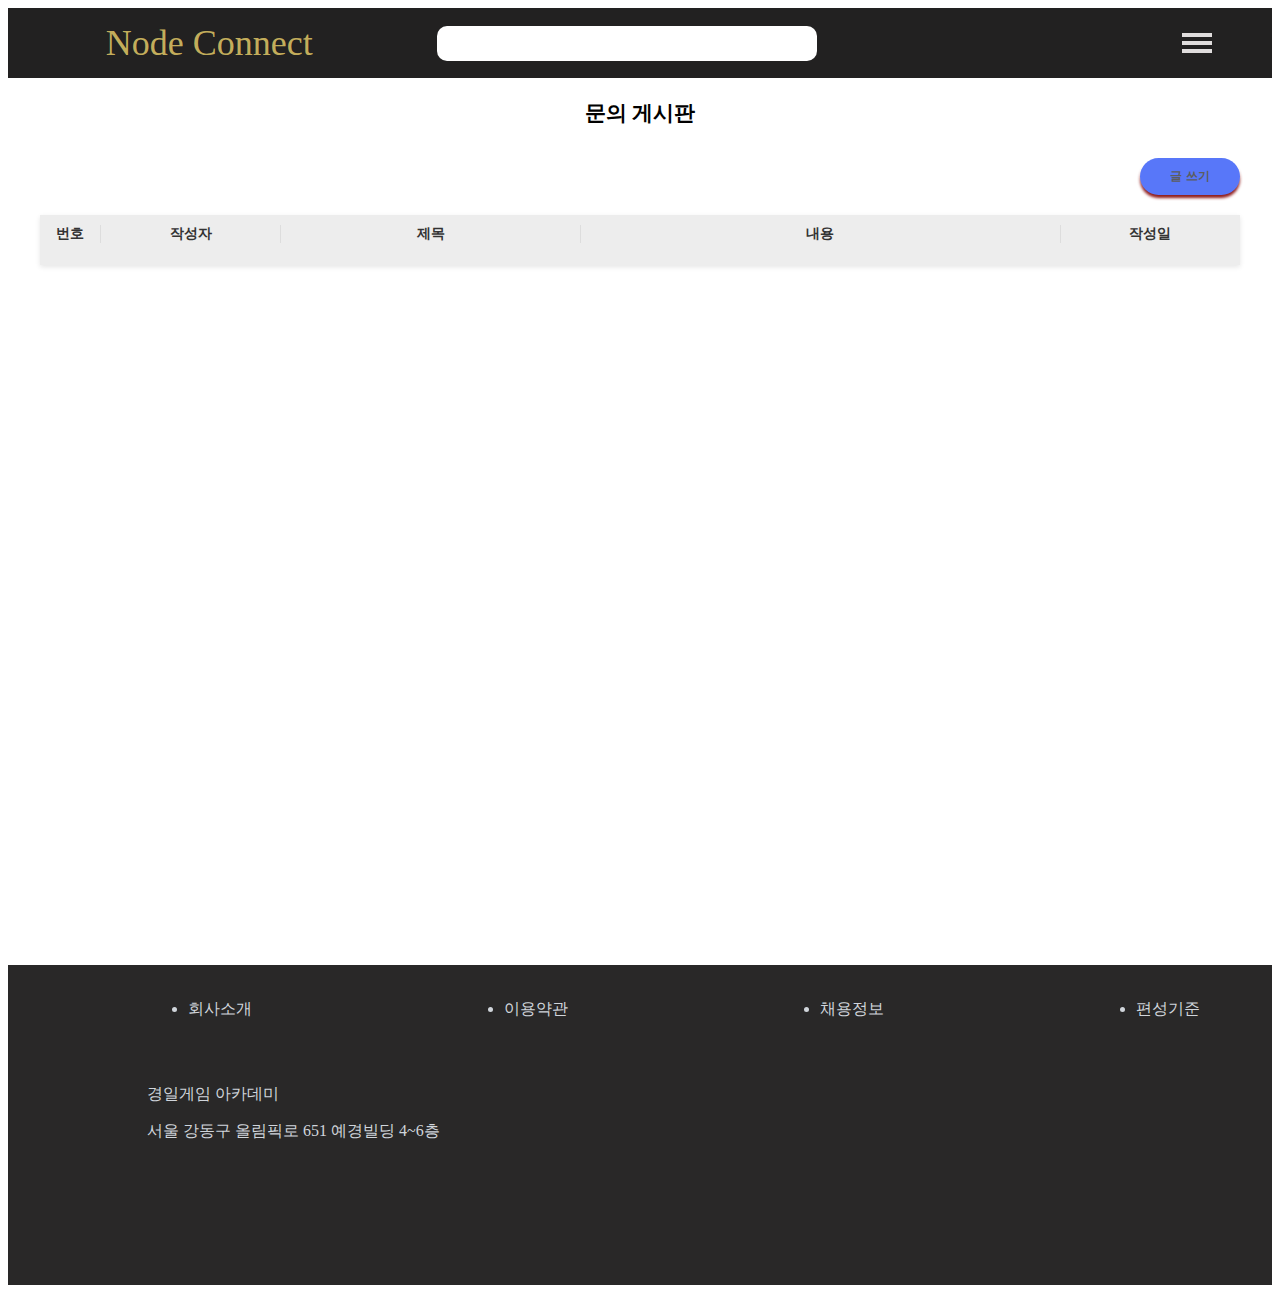
<file: page/inquirymain/inquiry.html>
<!DOCTYPE html>
<html lang="en">
<head>
    <meta charset="UTF-8">
    <meta name="viewport" content="width=device-width, initial-scale=1.0">
    <title>Document</title>
    <link rel="stylesheet" href="./inquiry.css">
</head>
<body>
    <div id="header">
        <div id="bodyContent">
            <div id="titleBar">
                <h1 id="Home">Node Connect</h1>
                
                <div class="divInput">
                    <input class="inputSearch" type="text" name="searchContent" placeholder="">
                    <span class="Icon"><i class="fa fa-search"></i></span>
                </div>  
                <div class="hamBtn">
                    <span></span>
                    <span></span>
                    <span></span>
                </div>
            </div>
            <div id="hamBtnContent">
                <ul class="hamBtnContentul">
                    <li class="myPage">마이 페이지</li>
                    <li class="inquiry">문의 </li>
                    <li class="addContent">컨텐츠 추가</li>
                    <li class="Logout">로그아웃</li>
                </ul>
            </div>
        </div>
    </div>
    <div id="middle">
    <h3>문의 게시판</h3>
    <div id="inquiry_form">
        <form id="inquiry_form_submit"> 
            <div class="write">
                <div class="write_form">
                    <h2>글 쓰기</h2>
                    <div class="inquiry_write">
                        <label for="">제목</label> <br>
                        <input type="text" id="title" class="inquiry_input"> <br>
                        <label for="">내용</label> <br>
                        <textarea id="content" class="inquiry_input"></textarea> <br>
                        <button type="submit" id="submit_inquiry">글 등록</button>
                        <button type="button" id="close_inquiry_form">뒤로 가기</button>
                    </div>
                </div>
            </div>
        </form>
        <button class="open_inquiry_form_btn">글 쓰기</button>
    </div>  
    <div id="inquiry_list_header">
        <ul>
            <li>번호</li>
            <li>작성자</li>
            <li>제목</li>
            <li>내용</li>
            <li>작성일</li>
        </ul>
    </div>

    <div id="content_wrap"></div>

    <div id="pagination"></div>
</div>
    <div id="Footer">
        <ul class="Footerul">
            <li>회사소개</li>
            <li>이용약관</li>
            <li>채용정보</li>
            <li>편성기준</li>
        </ul>
        <p>경일게임 아카데미</p>
        <p>서울 강동구 올림픽로 651 예경빌딩 4~6층</p>
        </div>
    </body>
    <script src="./inquiry.js"></script>
</html>
</file>
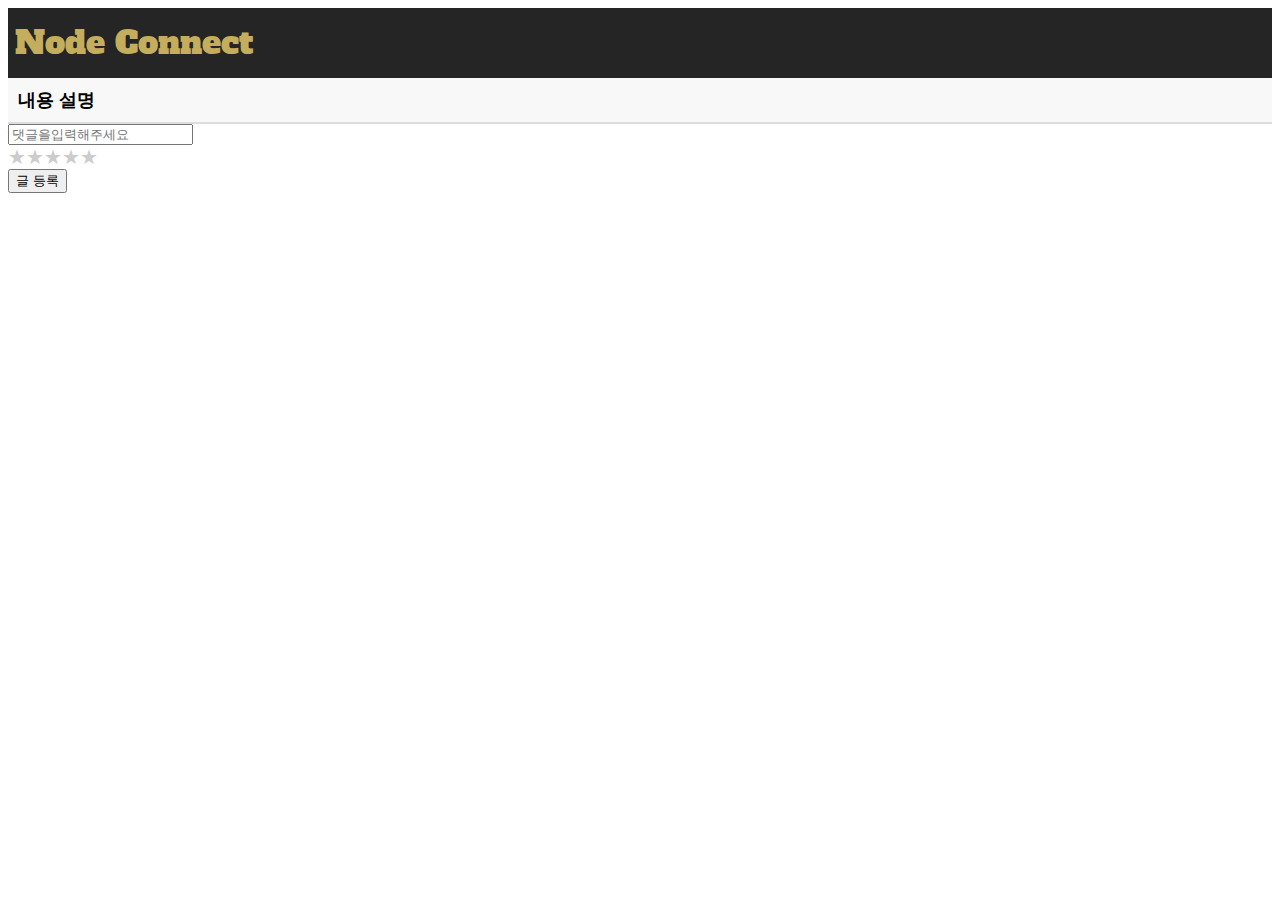
<file: page/particular/particular.html>
<!DOCTYPE html>
<html lang="en">
<head>
    <meta charset="UTF-8">
    <meta name="viewport" content="width=device-width, initial-scale=1.0">
    <title>Document</title>
    <link rel="stylesheet" href="./particular.css">
    <link href="https://fonts.googleapis.com/css2?family=Alfa+Slab+One&display=swap" rel="stylesheet">
    <link rel="stylesheet" href="https://cdnjs.cloudflare.com/ajax/libs/font-awesome/4.7.0/css/font-awesome.min.css">
    <link rel="stylesheet" href="https://fonts.googleapis.com/css2?family=Material+Symbols+Outlined:opsz,wght,FILL,GRAD@20..48,100..700,0..1,-50..200&icon_names=more_horiz" />
</head>
<body>
    <div id="titleBar">
       <a href="/class project/index.html">
            <h1>Node Connect</h1>
        </a>
        <span class="nickname"></span>
        <div class="hamBtn">
            <span></span>
            <span></span>
            <span></span>
        </div>
    </div>
    <div id="top">
        <span> 내용 설명</span>
        <div id="top_img"></div>
    </div>
    <div>
        <form action="">
            <label for=""></label>
            <input type="text" id="text_value" placeholder="댓글을입력해주세요">
            <button id="text_btn">글 등록</button>
        </form>
    </div>
    <div id="comment_list"></div>
</body>
<script src="./particular.js"></script>
</html>
</file>
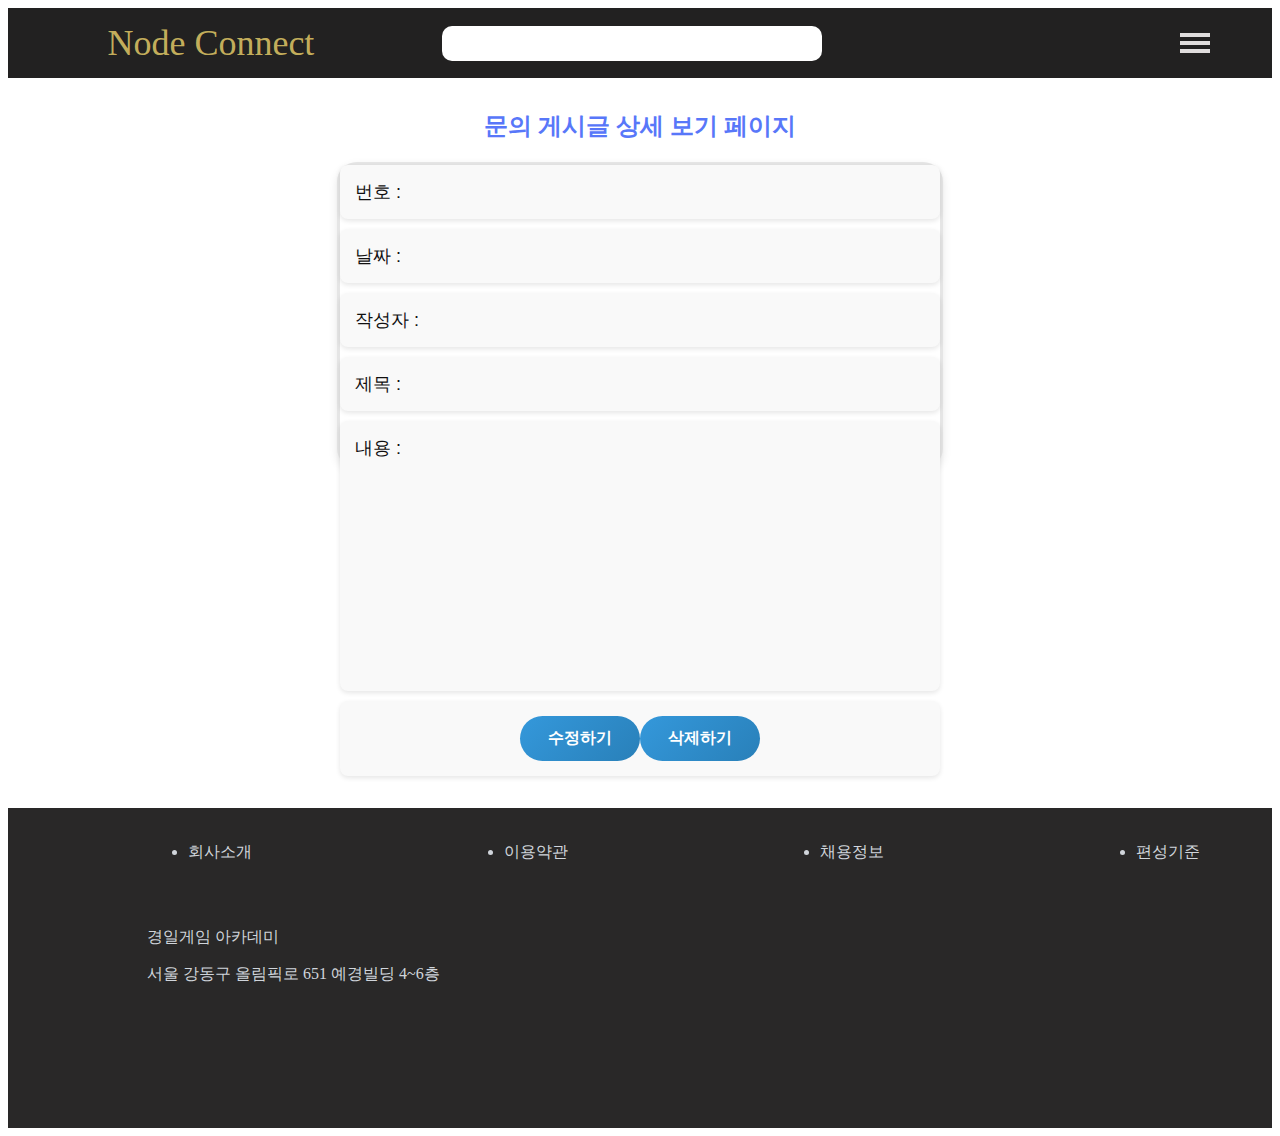
<file: page/write/inquirywrite.html>
<!DOCTYPE html>
<html lang="en">
<head>
    <meta charset="UTF-8">
    <meta name="viewport" content="width=device-width, initial-scale=1.0">
    <title>문의 게시글 상세 보기</title>
    <link rel="stylesheet" href="./inquirywrite.css">
</head>
<body>
    <div id="header">
        <div id="bodyContent">
            <div id="titleBar">
                <h1>Node Connect</h1>
                
                <div class="divInput">
                    <input class="inputSearch" type="text" name="searchContent" placeholder="">
                    <span class="Icon"><i class="fa fa-search"></i></span>
                </div>  
                <div class="hamBtn">
                    <span></span>
                    <span></span>
                    <span></span>
                </div>
            </div>
        
            <div id="hamBtnContent">
                <ul class="hamBtnContentul">
                    <li class="myPage">마이 페이지</li>
                    <li class="inquiry">문의 </li>
                    <li class="addContent">컨텐츠 추가</li>
                    <li class="Logout">로그아웃</li>
                </ul>
            </div>
        </div>
    </div>
    </div>

    <div id="view_form">
        <h4 class="inquiry_view">문의 게시글 상세 보기 페이지</h4>
        <div id="content_wrap">
            <div class="">번호 : <span id="index"></span></div>
            <div class="">날짜 : <span id="date"></span></div>
            <div class="">작성자 : <span id="nickname"></span></div>
            <div class="">제목 : <span id="title"></span></div>
            <div class="">내용 : <span id="content"></span></div>
            <div class="wirte_btn">
            <button class="edit_button">수정하기</button>
            <button class="delete_button">삭제하기</button>
            <!-- <button class="return_button">돌아가기</button> -->
            </div>
        </div>
        </div>
    </div>
    <div class="edit">
        <div class="write_edit_form">
            <h1 class="write_pop">글 수정하기</h1>
            <div class="write_edit">
                <label>제목:</label>
                <input type="text" id="edit-title">
                <label>내용:</label>
                <textarea id="edit-content"></textarea>
                <button id="save-changes">수정 저장</button>
                <button id="close-modal">닫기</button>
            </div>
        </div>
    </div>
    <div id="Footer">
        <ul class="Footerul">
            <li>회사소개</li>
            <li>이용약관</li>
            <li>채용정보</li>
            <li>편성기준</li>
        </ul>
        <p>경일게임 아카데미</p>
        <p>서울 강동구 올림픽로 651 예경빌딩 4~6층</p>
    </div>   
</body>
<script src="./inquirywrite.js"></script>
</html>
</file>
<file: page/inquirymain/inquiry.css>
/* 기본 스타일: 모바일 화면(작은 화면) */
body {
    font-size: 14px;
}

.container {
    width: 100%;
}

/* 화면이 768px 이상일 때 적용 (태블릿 이상) */
@media (min-width: 768px) {
    body {
        font-size: 16px;
    }
    .container {
        width: 75%;
    }
}

/* 화면이 1024px 이상일 때 적용 (데스크탑) */
@media (min-width: 1024px) {
    body {
        font-size: 18px;
    }
    .container {
        width: 50%;
    }
}

/* 모달 팝업 스타일 */
.write {
    position: fixed;
    top: 0;
    left: 0;
    width: 100%;
    height: 100%;
    background-color: rgba(0, 0, 0, 0.5);
    display: none; /* 모달이 기본적으로 숨겨짐 */
    justify-content: center;
    align-items: center;
}

.write_form {
    width: 80%;
    height: 90%;
    max-width: 400px;
    padding: 30px;
    background-color: #fff;
    border-radius: 10px;
    box-shadow: 0 2px 5px rgba(0, 0, 0, 0.1);
    text-align: center;
    position: relative;
}

h2 {
    font-size: 24px;
    margin-bottom: 20px;
    color: #333;
}

.inquiry_write {
    display: flex;
    flex-direction: column;
    align-items: flex-start;
    margin-top: 20px;
}

.inquiry_write label {
    font-size: 14px;
    margin-bottom: 8px;
    color: #333;
}

.inquiry_input {
    width: 100%;
    padding: 12px;
    margin-bottom: 15px;
    border-radius: 5px;
    border: 1px solid #ccc;
    box-sizing: border-box;
    font-size: 14px;
}

.inquiry_input:focus {
    border-color: #5877f9;
    outline: none;
}

textarea {
    resize: none;
    min-height: 150px;
}

button {
    padding: 10px 20px;
    font-size: 14px;
    font-weight: 700;
    background-color: #5877f9;
    color: white;
    border: none;
    border-radius: 5px;
    cursor: pointer;
    margin: 10px 0;
    transition: background-color 0.3s;
}

button:hover {
    background-color: #4057a1;
}

#close_inquiry_form, #subsubmit_inquiry {
    background-color: #f44336;
}

#close_inquiry_form:hover {
    background-color: #d32f2f;
}

#submit_inquiry:hover {
    background-color: #d32f2f;
}

/* 모달 닫기 버튼 위치 */
#close_inquiry_form, #subsubmit_inquiry {
    position: absolute;
    margin-top: 600px;
    top: 10px;
    right: 10px;
    padding: 5px 10px;
    background-color: transparent;
    color: #333;
    border: none;
    font-size: 16px;
    cursor: pointer;
}

#close_inquiry_form:hover {
    color: #f44336;
}

/* 모달 팝업 스타일 끝 */

#inquiry_list {
 border-bottom: 1px solid red;
}

/* 문의 목록 헤더 스타일 */
#inquiry_list_header {
    width: 1200px; 
    height: 30px;
    background-color: rgb(80, 80, 80, 0.1);  
    padding: 10px 0;  /* 상하 여백 */
    box-shadow: 0 2px 5px rgba(0, 0, 0, 0.1);  
}

/* 리스트 항목 스타일 */
#inquiry_list_header ul {
    display: flex;
    justify-content: space-between;  
    align-items: center;  
    list-style: none;
    margin: 0;
    padding: 0;
}

/* 리스트 항목 li 공통 스타일 */
#inquiry_list_header li {
    font-size: 14px;  
    font-weight: bold;  
    color: #333; 
    text-align: center;  
    border-right: 1px solid #ddd;  
    transition: background-color 0.3s ease;  
}

/* 마지막 항목에는 오른쪽 경계선 제거 */
#inquiry_list_header li:last-child {
    border-right: none;
}

/* 각 항목의 너비 비율 설정 */
#inquiry_list_header li:nth-child(1) {
    width: 5%;
}

#inquiry_list_header li:nth-child(2) {
    width: 15%;
}

#inquiry_list_header li:nth-child(3) {
    width: 25%;
}

#inquiry_list_header li:nth-child(4) {
    width: 40%;
}

#inquiry_list_header li:nth-child(5) {
    width: 15%;
}

/* 리스트 항목 hover 효과 */
#inquiry_list_header li:hover {
    background-color: rgba(0, 0, 0, 0.1);  /* 마우스를 올리면 배경이 살짝 어두워짐 */
    cursor: pointer; 
}

/* 반응형 스타일 (작은 화면에서의 처리) */
@media (max-width: 768px) {
    #inquiry_list_header {
        padding: 5px 0; 
    }

    #inquiry_list_header ul {
        flex-direction: column; 
        align-items: flex-start;  
    }

    #inquiry_list_header li {
        width: 100%;  
        padding: 8px 10px; 
        text-align: left;  
        border-right: none; 
    }
}


#inquiry_form {
    margin-left: 1100px;
    margin-bottom: 10px;
}

.open_inquiry_form_btn {
    padding:10px 15px 10px 15px;
    min-width: 100px;
    height: auto;
    box-sizing: border-box;
    border-radius: 50px;
    font-size: 12px;
    font-weight: 700;
    color: #5d5d5d;
    box-shadow: 0px -3px 3px #ffffff, 0px 3px 3px #8f1b1b;
}



#content_wrap {
    display: flex;
    flex-direction: column;
    width: 1200px;
    height: 700px;
    list-style: none; 
}
#content_wrap ul {
    display: flex;
    align-items: center;
    list-style: none;
    width: 1200px;
    padding: 0;
    padding-bottom: 10px;
    padding-top: 10px;
    text-align: center;
    border-bottom: 1px solid #ccc;
}
#content_wrap li:nth-child(1) {
    width: 5%;
}
#content_wrap li:nth-child(2) {
    width: 15%;
}
#content_wrap li:nth-child(3) {
    width: 25%;
}
#content_wrap li:nth-child(4) {
    width: 40%;
}
#content_wrap li:nth-child(5) {
    width: 15%;
} 

#header {
    width:100%;
    
}

#Footer {
    width: 100%;
    height: 300px;
    background-color: rgb(41, 40, 40);
    color: rgb(208, 213, 219);
    font-size: 16px;
  
    padding-top: 20px;

   
}
.Footerul {
    width: 100%;
    margin: 14px;
    display: flex;
    justify-content: space-around;
}
.Footerul li {
    justify-content: space-around;
    margin-bottom: 50px;
}

p {
    margin-top: 10px;
    margin-left: 11% ;
}

 #middle {
    width: 100%;
    height: 100%;
    display: flex;
    flex-direction: column;
    justify-content: center;
    align-items: center;

}

 /* 팝업 안에 제목 input 사이즈 */
.inquiry_write #title {
    width: 400px;
    height: 20px;
}

/* textarea 크기 고정 및 사이즈 크기 지정 */
.inquiry_write #content {
    width: 400px;
    height: 300px;
    resize: none;
}  
/* .inquiry_write #submit_inquiry {
    margin-left: 320px;
    margin-bottom: 30px;
} */



.inquiry_write #submit_inquiry, #close_inquiry_form  {
    padding:8px 15px 8px 15px;
    min-width: 100px;
    height: auto;
    box-sizing: border-box;
    border-radius: 50px;
    font-size: 12px;
    font-weight: 700;
    background-color:#5877f9;
    border:2px solid #5877f9;
    color:#ffffff;
}


#pagination {
    display: flex;
}


#pagination span {
    display: block;
    padding: 10px;
    border: 1px solid;
    box-sizing: border-box;
    cursor: pointer;
}

#pagination span:hover {
    background-color: aqua;
}

/* -----------------------------비노드 님꺼------------------------------------ */

#bodyContent {
    background-color: rgb(230, 229, 229);
}

#titleBar {
    width: 100%;
    height: 70px;
    background-color: rgba(0, 0, 0, 0.855);
    display: flex;
    flex-direction: row;
    align-items: center;
    justify-content: space-around;
}

h1 {
    cursor: pointer;
    font-family: "Alfa Slab One", serif;
    font-weight: 400;
    font-style: normal;
    margin-left: 3%;
    color: rgba(219, 193, 100, 0.897);
}

.divInput {
    display: flex;
    justify-content: center;
    align-items: center;
    margin-right: 230px;
    padding: 5px;
    border-radius: 10px;
}

.inputSearch {
    width: 380px;
    height: 35px;
    outline: none;
    border-radius: 10px;
    padding: 5px;
    box-sizing: border-box;
    border: 0;
}

.Icon {
    margin: 10px 5px;
    color: rgb(224, 221, 221);
}

.hamBtn {
    width: 30px;
    height: 30px;
    position: relative;
}

.hamBtn span {
    top: 50%;
    width: 30px;
    height: 4px;
    background-color: rgb(224, 221, 221);
    position: absolute;
    transform: translateY(-50%);
}

.hamBtn span:nth-child(1) {
    position: absolute;
    top: 23%;
    transform: translateY(-50%);
}

.hamBtn span:nth-child(3) {
    position: absolute;
    top: 75%;
    transform: translateY(-50%);
}

.hamBtn:hover > span {
    background-color: rgb(148, 148, 148);
}

.isactive span:nth-child(1) {
    transform: translateY(50%) rotate(-45deg);
    top: 35%;
}

.isactive span:nth-child(3) {
    transform: translateY(-50%) rotate(45deg);
    top: 50%;
}

.isactive .hamBtn span:nth-child(2) {
    display: none;
}

#hamBtnContent {
    width: 100%;
    position: relative;
}

.hamBtnContentul {
    width: 300px;
    height: 300px;
    position: absolute;
    right: 0;
    box-sizing: border-box;
    display: none;
    background-color: rgb(34, 33, 33);
}

.hamBtnContentul li {
    width: 100%;
    height: 25%;
    font-size: 22px;
    padding: 8px;
    user-select: none;
    font-weight: 600;
    color: rgb(233, 234, 235);
    border: 1px solid;
    display: flex;
    flex-direction: column;
    align-items: center;
    box-sizing: border-box;
    justify-content: center;
}

.hamBtnContentul li:hover {
    color: rgb(121, 178, 227);
}

.isactive .hamBtnContentul {
    display: flex;
    flex-direction: column;
    align-items: center;
    justify-content: center;
}

#displayContent {
    width: 65%;
    margin: 30px auto;
    display: flex;
    flex-direction: row;
    flex-wrap: wrap;
}

#hamBtnContent {
    max-height: 0;
    overflow: hidden;
    transition: max-height 0.3s ease-out;
}
</file>
<file: page/particular/particular.css>
#titleBar {
    width: 100%;
    height: 70px;
    background-color: rgba(0, 0, 0, 0.855);
    display: flex;
    flex-direction: row;
    align-items: center;
    justify-content: space-between;
}

h1 {
    cursor: pointer;
    font-family: "Alfa Slab One", serif;
    font-weight: 400;
    font-style: normal;
    margin-left: 3%;
    color: rgba(219, 193, 100, 0.897);
}
.isactive span:nth-child(1) {
    transform: translateY(50%) rotate(-45deg);
    top: 35%;
    
}
#titleBar .nickname{
    padding-left: 1400px;
}
a {
    text-decoration: none;
    color: inherit;
    white-space: nowrap
}
.isactive span:nth-child(3) {
    transform: translateY(-50%) rotate(45deg);
    top: 50%;
    
}

.isactive .hamBtn span:nth-child(2) {
    display: none;
}
.hamBtn {
    width: 30px;
    height: 30px;
    position: relative;
    padding-right: 30px;
}
.hamBtn span {
    top: 50%;
    width: 30px;
    height: 4px;
    background-color: rgb(224, 221, 221);
    position: absolute; 
    transform: translateY(-50%);
    /* display: none; */
}
.hamBtn span:nth-child(1) {
    position: absolute;
    top: 23%;transform: translateY(-50%);
}
.hamBtn span:nth-child(3) {
    position: absolute;
    top: 75%;
    transform: translateY(-50%);
}



.hamBtn:hover  > span {
    background-color: rgb(148, 148, 148);
}


.comment-item {
    display: flex;
    align-items: center;
    justify-content: space-between;
    padding: 10px;
    border-bottom: 1px solid #ddd;
}
span .nickname{
    padding-left: 1400px;
}
.nickname {
    font-weight: bold;
    color: #007bff;
    margin-right: 10px;
}

.content {
    flex-grow: 1;
    margin-right: 10px;
}

.rating-container {
    display: flex;
    gap: 5px;
}

.star {
    font-size: 20px;
    cursor: pointer;
    color: #ccc;
    transition: color 0.2s;
}

.star.selected {
    color: #ffca08;
}

#top {
    display: flex;
    justify-content: space-between;
    align-items: center;
    font-size: 18px;
    font-weight: bold;
    padding: 10px;
    background-color: #f8f8f8;
    border-bottom: 2px solid #ddd;
}
#comment_list div button {
    margin-right: 7px;
}
</file>
<file: page/write/inquirywrite.css>
/* 기본 스타일: 모바일 화면(작은 화면) */
 body {
    font-size: 14px;
}

.container {
    width: 100%;
}

/* 화면이 768px 이상일 때 적용 (태블릿 이상) */
@media (min-width: 768px) {
    body {
        font-size: 16px;
    }
    .container {
        width: 75%;
    }
}

/* 화면이 1024px 이상일 때 적용 (데스크탑) */
@media (min-width: 1024px) {
    body {
        font-size: 18px;
    }
    .container {
        width: 50%;
    }
}

#header {
    width: 100%;
    
}

#Footer {
    width: 100%;
    height: 300px;
    background-color: rgb(41, 40, 40);
    color: rgb(208, 213, 219);
    font-size: 16px;
    margin-top: 30px;
    padding-top: 20px;

   
}

.Footerul {
    width: 100%;
    margin: 14px;
    display: flex;
    justify-content: space-around;
}
.Footerul li {
    justify-content: space-around;
    margin-bottom: 50px;
}

p {
    margin-top: 10px;
    margin-left: 11% ;
}


#view_form {
    display: flex;
    width: 100%;
    height: 700px;
    flex-direction: column;
    align-items: center
}

.edit_button, .delete_button {
    width: 120px;
    padding: 12px;
    border-radius: 30px;
    background: linear-gradient(135deg, #3498db, #2980b9); /* 그라데이션 효과 */
    border: none;
    color: white;
    font-weight: bold;
    font-size: 16px;
    transition: transform 0.3s ease, background 0.3s ease;
}

.edit_button:hover, .delete_button:hover {
    background: linear-gradient(135deg, #2980b9, #3498db);
    transform: scale(1.05); /* 버튼 크기 키우기 */
}

/* .return_button {
    width: 80px;
    padding:8px 15px 8px 15px;
    min-width: 100px;
    height: auto;
    box-sizing: border-box;
    border-radius: 50px;
    font-size: 12px;
    font-weight: 700;
    background-color:#5877f9;
    border:2px solid #5877f9;
    color:#ffffff;
} */
/* 수정 모달 스타일 */
.edit {
    position: fixed;
    top: 0;
    left: 0;
    width: 100%;
    height: 100%;
    background-color: rgba(0, 0, 0, 0.5);
    display: none; /* 모달이 기본적으로 숨겨짐 */
    justify-content: center;
    align-items: center;
  }
  .write_edit_form {
    width: 80%;
    max-width: 400px;
    padding: 30px;
    background-color: #fff;
    border-radius: 10px;
    box-shadow: 0 2px 5px rgba(0, 0, 0, 0.1);
    text-align: center;
    position: relative;
}

  /* 모달 내부 컨텐츠 */
  .write_edit {
    flex-direction: column;
    width: 100%;
  }
  
  .write_edit h1 {
    font-size: 24px;
    font-weight: bold;
    margin-bottom: 20px;
  }
  
  .write_edit label {
    display: flex;
    font-size: 16px;
    margin-bottom: 8px;
  }
  
  .inquiry_view {
    font-size: 24px;
    font-weight: bold;
    color: #5877f9; /* 파란색 */
    margin-bottom: 20px;
}


  .write_pop {
    color: rgb(24, 223, 150);
    font-weight: bold;
  }

  .write_edit input[type="text"], .write_edit textarea {
    width: 100%;
    padding: 12px;
    margin-bottom: 20px;
    border-radius: 8px;
    border: 1px solid #ddd;
    box-sizing: border-box;
    font-size: 16px;
}

.write_edit textarea {
    resize: none;
    height: 150px;
}

.write_edit input[type="text"]:focus, .write_edit textarea:focus {
    border-color: #3498db;
    outline: none;
}
  
  .write_edit button {
    background-color: #3498db;
    color: white;
    padding: 10px 20px;
    border: none;
    border-radius: 5px;
    font-size: 16px;
    cursor: pointer;
    transition: background-color 0.3s;
    margin-top: 10px;
  }
  
  .write_edit button:hover {
    background-color: #2980b9;
  }
  
  .write_edit #close-modal {
    background-color: #e74c3c;
  }
  
  .write_edit #close-modal:hover {
    background-color: #c0392b;
  }
  
  @media (max-width: 768px) {
    #content_wrap {
        width: 90%;
        height: auto;
        padding: 20px;
    }

    .edit_button, .delete_button {
        width: 100%;
        margin-top: 10px;
    }
}

  #content_wrap {
    width: 600px;
    height: 300px;
    background-color: #ffffff; 
    border: 3px solid rgba(0, 0, 0, 0.1); 
    border-radius: 20px;
    box-shadow: 0 4px 10px rgba(0, 0, 0, 0.1); 
    font-size: 20px;
    color: rgb(17, 16, 16);
    font-family: 'Franklin Gothic Medium', 'Arial Narrow', Arial, sans-serif;
}

#content_wrap div {
    padding: 15px;
    margin-bottom: 10px;
    border-radius: 8px;
    background-color: #f9f9f9; 
    box-shadow: 0 2px 5px rgba(0, 0, 0, 0.1); 
    font-size: 18px;
}


#content_wrap div span {
    font-weight: bold;
    color: #333;
}

#content_wrap div:nth-child(5) {
    height: 80%;
}
.wirte_btn {
    display: flex;
    margin-top: 10px;
    margin-bottom: 10px;
    justify-content: center
}




/* ---------------------------------------------------------- */
#bodyContent {
    background-color: rgb(230, 229, 229);
}

#titleBar {
    width: 100%;
    height: 70px;
    background-color: rgba(0, 0, 0, 0.855);
    display: flex;
    flex-direction: row;
    align-items: center;
    justify-content: space-around;
}

h1 {
    cursor: pointer;
    font-family: "Alfa Slab One", serif;
    font-weight: 400;
    font-style: normal;
    margin-left: 3%;
    color: rgba(219, 193, 100, 0.897);
}

.divInput {
    display: flex;
    justify-content: center;
    align-items: center;
    margin-right: 220px;
    padding: 5px;
    border-radius: 10px;
}

.inputSearch {
    width: 380px;
    height: 35px;
    outline: none;
    border-radius: 10px;
    padding: 5px;
    box-sizing: border-box;
    border: 0;
}

.Icon {
    margin: 10px 5px;
    color: rgb(224, 221, 221);
}

.hamBtn {
    width: 30px;
    height: 30px;
    position: relative;
}

.hamBtn span {
    top: 50%;
    width: 30px;
    height: 4px;
    background-color: rgb(224, 221, 221);
    position: absolute;
    transform: translateY(-50%);
}

.hamBtn span:nth-child(1) {
    position: absolute;
    top: 23%;
    transform: translateY(-50%);
}

.hamBtn span:nth-child(3) {
    position: absolute;
    top: 75%;
    transform: translateY(-50%);
}

.hamBtn:hover > span {
    background-color: rgb(148, 148, 148);
}

.isactive span:nth-child(1) {
    transform: translateY(50%) rotate(-45deg);
    top: 35%;
}

.isactive span:nth-child(3) {
    transform: translateY(-50%) rotate(45deg);
    top: 50%;
}

.isactive .hamBtn span:nth-child(2) {
    display: none;
}

#hamBtnContent {
    width: 100%;
    position: relative;
}

.hamBtnContentul {
    width: 300px;
    height: 300px;
    position: absolute;
    right: 0;
    box-sizing: border-box;
    display: none;
    background-color: rgb(34, 33, 33);
}

.hamBtnContentul li {
    width: 100%;
    height: 25%;
    font-size: 22px;
    padding: 8px;
    user-select: none;
    font-weight: 600;
    color: rgb(233, 234, 235);
    border: 1px solid;
    display: flex;
    flex-direction: column;
    align-items: center;
    box-sizing: border-box;
    justify-content: center;
}

.hamBtnContentul li:hover {
    color: rgb(121, 178, 227);
}

.isactive .hamBtnContentul {
    display: flex;
    flex-direction: column;
    align-items: center;
    justify-content: center;
}

#displayContent {
    width: 65%;
    margin: 30px auto;
    display: flex;
    flex-direction: row;
    flex-wrap: wrap;
}

#hamBtnContent {
    max-height: 0;
    overflow: hidden;
    transition: max-height 0.3s ease-out;
}
</file>
